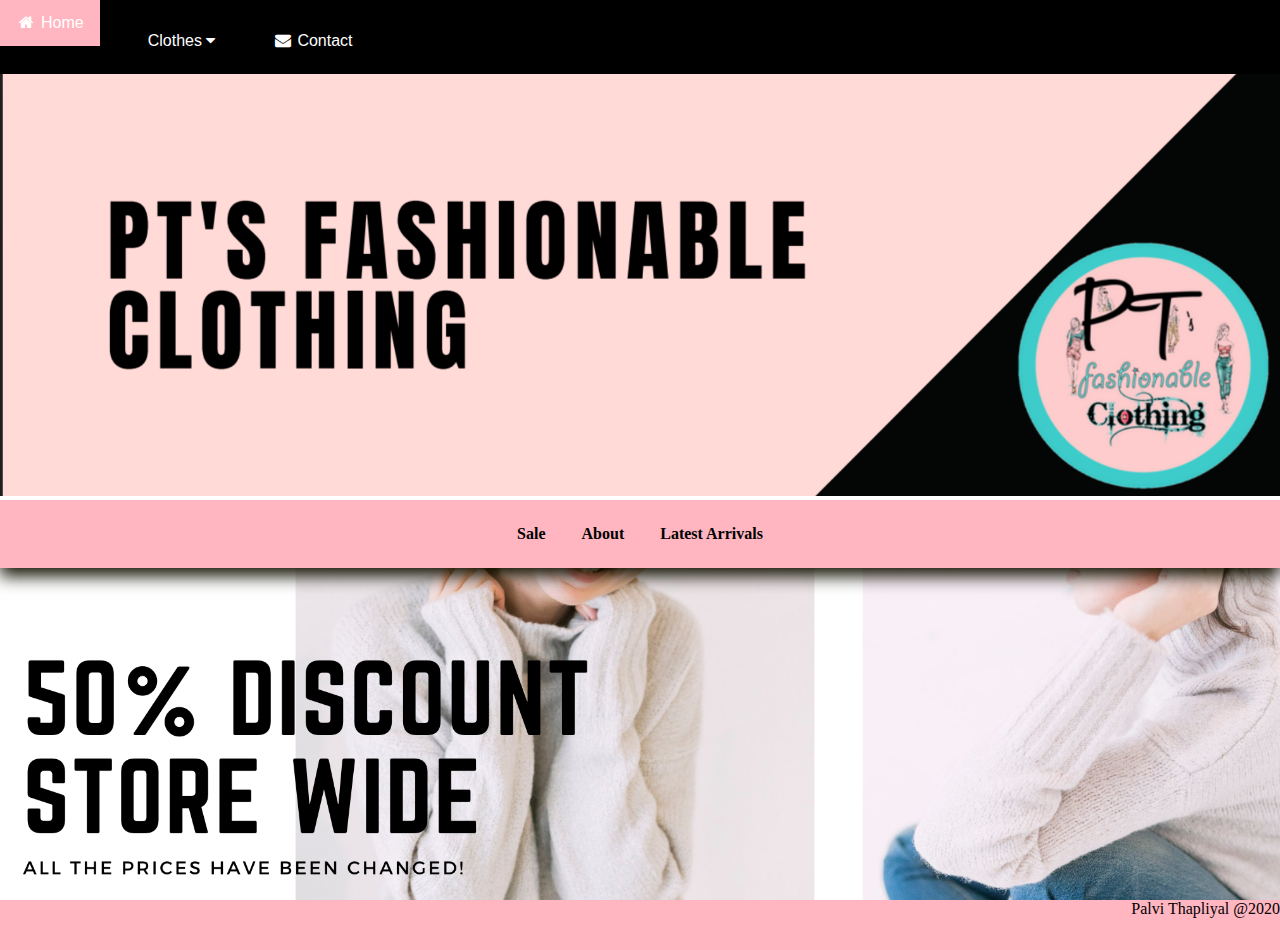
<file: index.html>
<!DOCTYPE html>
<html lang="en">
<head>
<meta charset="utf-8">
<title>Home PT</title>
<link rel="stylesheet" type="text/css" href="style1.css">
   
    <html>

        <body>

            <!-- Load an icon library -->
<link rel="stylesheet" href="https://cdnjs.cloudflare.com/ajax/libs/font-awesome/4.7.0/css/font-awesome.min.css">

<div class="navbar">
    <li> <a class="active" href="Index.html"><i class="fa fa-fw fa-home"></i> Home</a>
</li>
<div class="dropdown">
<button class="dropbtn">Clothes 
<i class="fa fa-caret-down"></i><a href="clothes.html"></a></button>
<i class="fa fa-fw fa-search"></i>
<div class="dropdown-content"><a href="womensclothes.html">Womens Clothing</a> <a href="mensclothing.html">Mens Clothing</a>   
    </div>
    </div>
    <li> <a href="contact.html"><i class="fa fa-fw fa-envelope"></i> Contact</a></li>
   
            </div> 
            <img class="banner-image" src="Images/PT's%20banner.png" style="width:100%;">
            <div class="wrap">
<header>
    <label for="slide-1-trigger">Sale</label> 
    <label for="slide-2-trigger">About</label>
    <label for="slide-3-trigger">Latest Arrivals</label>
</header>
<input id="slide-1-trigger" type="radio" name="slides" checked>
<section class="slide slide-one">
 
    <!-- Functional slide number 2 -->
</section>
<input id="slide-2-trigger" type="radio" name="slides">
<section class="slide slide-two">
<h1>"There is Beauty in Simplicity", that is exactly what we believe in. This is where you find your unique style.There is one for everyone! We are very assured that when you come to PT's fashionable Clothing, everyone is treated with best care as possible. Our customers are our motivation and passion. We have been running our business since 2010 and have improved better by our customers feedback. It would be very helpful, if you guys could fill out the form. This will give us another chance to develop and perform better. Thanks!  </h1>
</section>
<input id="slide-3-trigger" type="radio" name="slides">
    <section class="slide slide-three">
    </section>
<input id="slide-4-trigger" type="radio" name="slides">

</div>
     
        
<div class="Footer"> Palvi Thapliyal @2020 </div>
         
         
    </body></html>
</file>
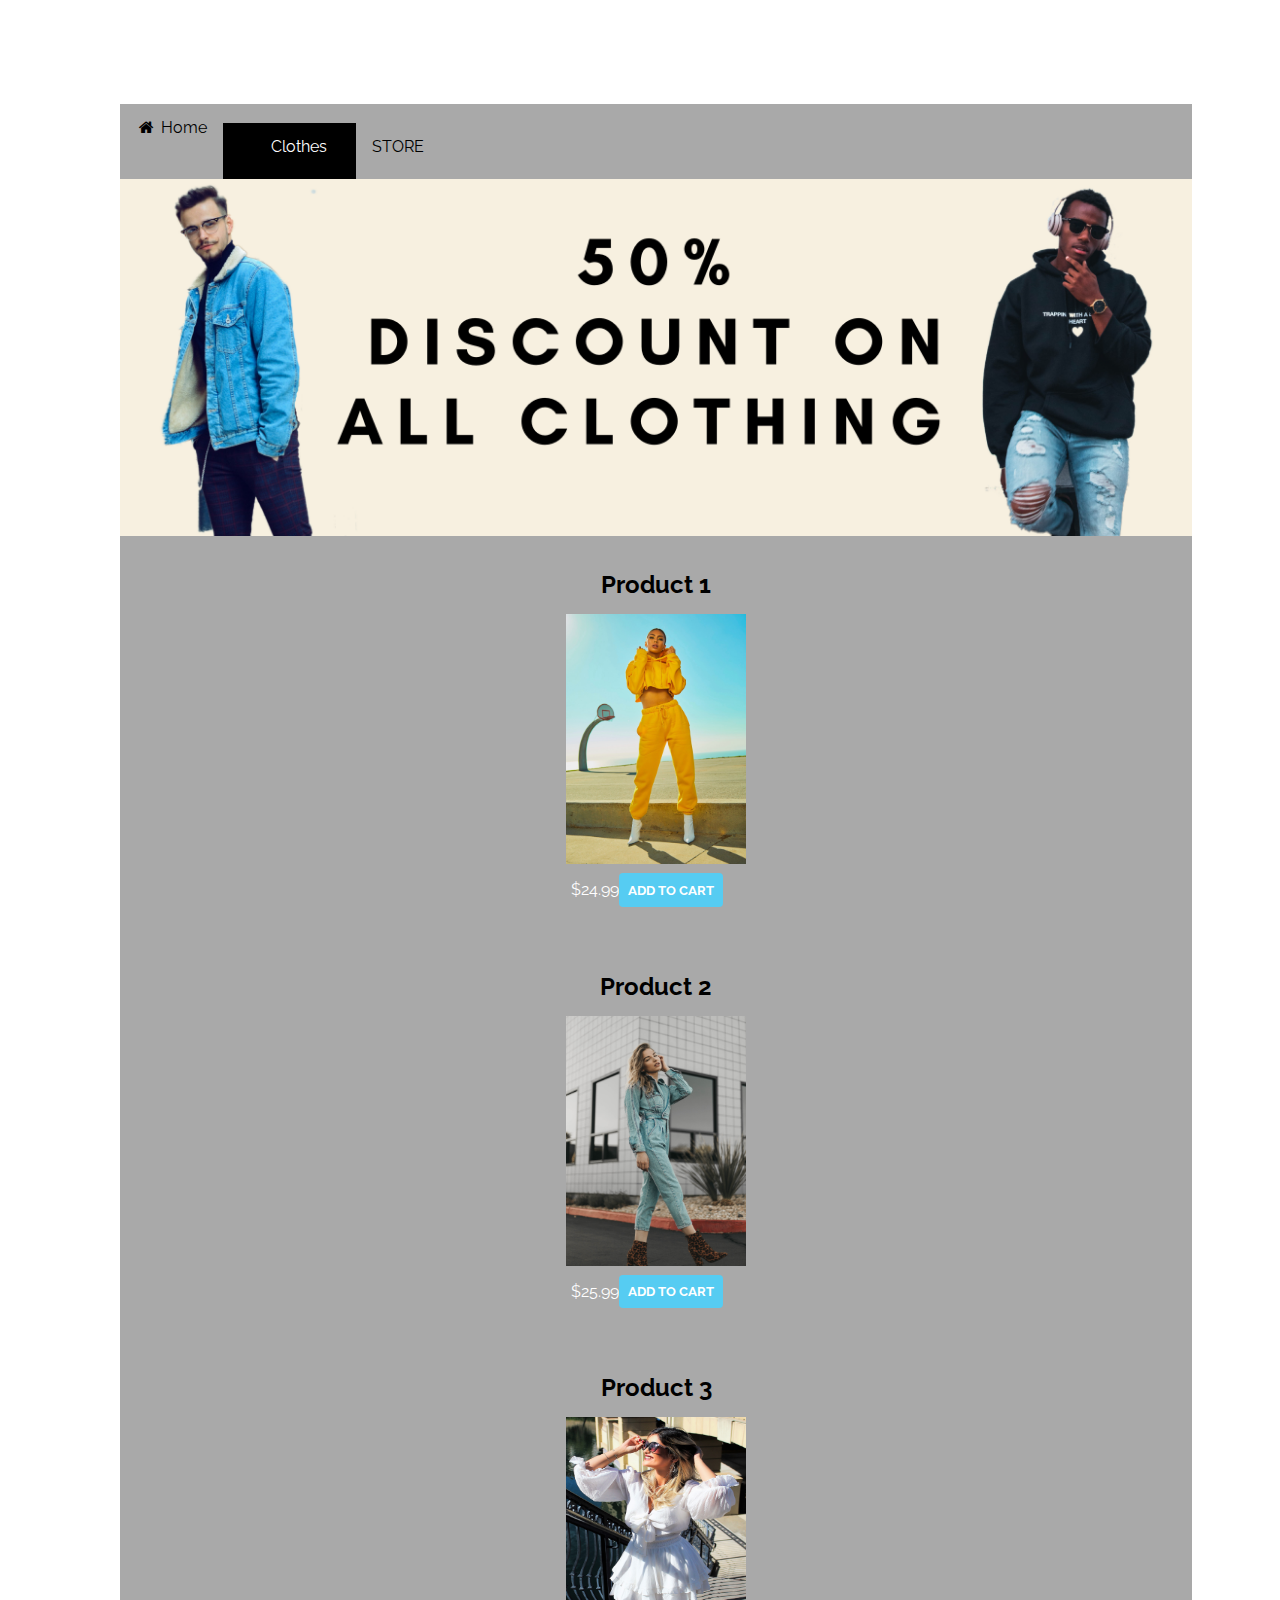
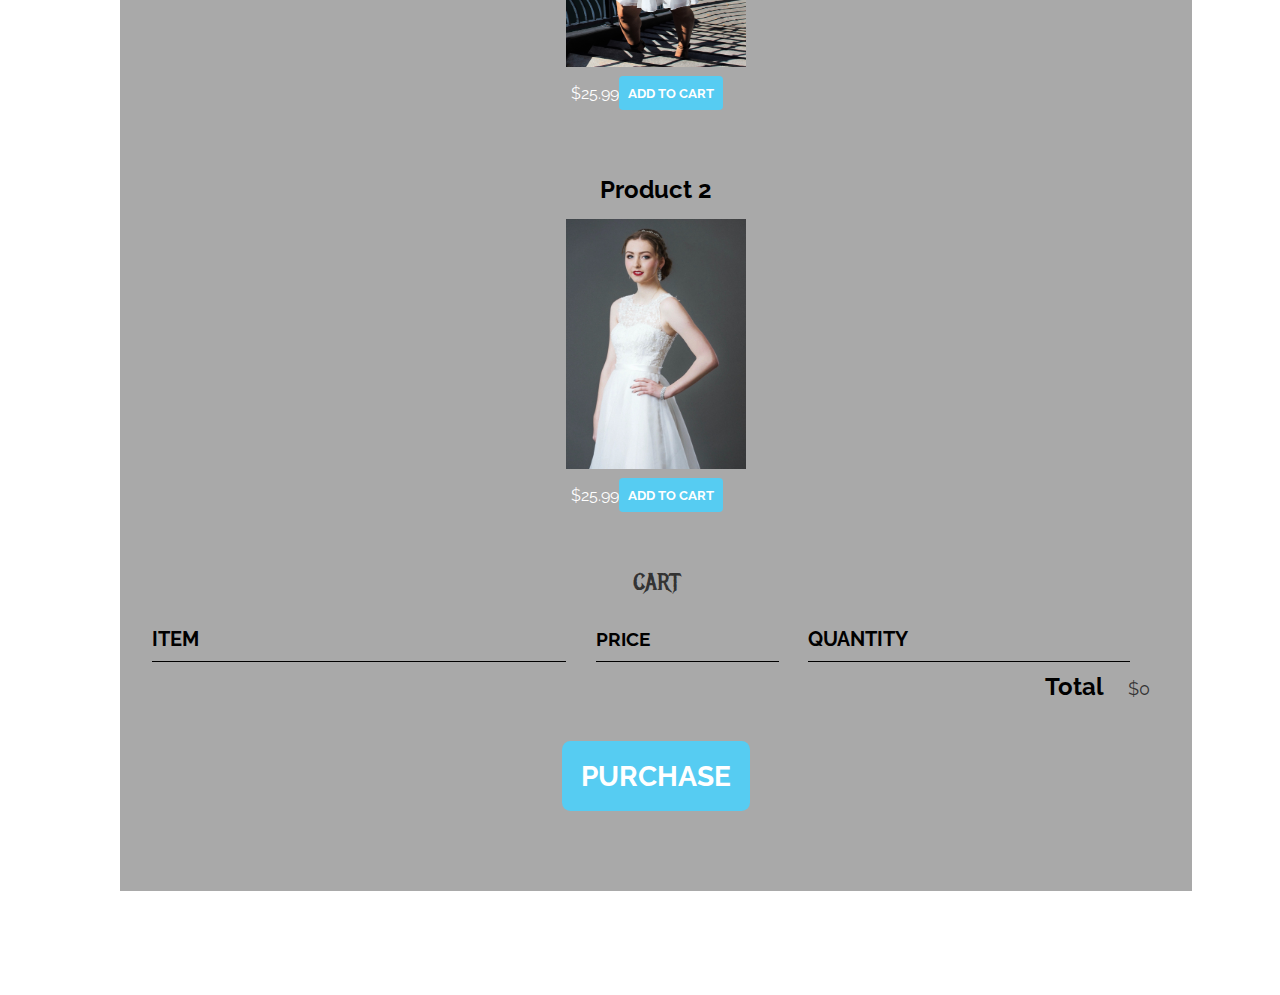
<file: cart.html>
﻿<!DOCTYPE html>
<html>
<html lang="en">
<head>
    <title> PT's fashionable Clothing </title>
    <meta name="description" content="This is the description">
    <link rel="stylesheet" href="test.css">
    
    <script src="store.js"></script>
       
<header class="main-header">
    <nav class="main-nav nav">
    <ul>
             
             <!-- Load an icon library -->
<link rel="stylesheet" href="https://cdnjs.cloudflare.com/ajax/libs/font-awesome/4.7.0/css/font-awesome.min.css">

<div class="navbar">
    <li><a class="active" href="Index.html"><i class="fa fa-fw fa-home"></i> Home</a>
    </li>
     <div class="dropdown">
    <button class="dropbtn">Clothes 
      <i class="fa fa-caret-down"></i>
        <a href="clothes.html"></a>
    </button>
    <div class="dropdown-content">
      <a href="clothes.html">Womens Clothing</a>
      <a href="mensclothing.html">Mens Clothing</a>
    </div>
  </div>

    
    <header class="main-header">
    <nav class="main-nav nav">
    <ul>
      <li><a href="store.html">STORE</a></li>  
        </ul>    
        
        </nav> 
        
        <img class="clothing" src="Images/men%20banner.png" style="width:100%;" style="height:100%;">
        
  </header>
        <section class="container content-section">
        <div class="shop-items">
        <div class="shop-item">
            <span class="shop-item-title">Product 1</span>
            <img class="shop-item-image" src="Images/image2.jpg" height="450px" width="180px">
            <div class="shop-item-details">
                <span class="shop-item-price">$24.99</span>
                <button class="btn btn-primary shop-item-button">
               ADD TO CART</button>
            
            </div>
            
            
            </div>  
            
    
            </div>
    
        <section class="container content-section">
        <div class="shop-items">
        <div class="shop-item">
            <span class="shop-item-title">Product 2</span>
            <img class="shop-item-image" src="Images/image10.jpg" height="450px" width="180px">
            <div class="shop-item-details">
                <span class="shop-item-price">$25.99</span>
                <button class="btn btn-primary shop-item-button">
               ADD TO CART</button>
            
            </div>
            
            
            </div>  
            
    
            </div>
            
        
        <section class="container content-section">
        <div class="shop-items">
        <div class="shop-item">
            <span class="shop-item-title">Product 3</span>
            <img class="shop-item-image" src="Images/image11.jpg" height="450px" width="180px">
            <div class="shop-item-details">
                <span class="shop-item-price">$25.99</span>
                <button class="btn btn-primary shop-item-button">
               ADD TO CART</button>
    
            
            </div>
            
            
            </div>  
            
    
            </div>
            
        
        <section class="container content-section">
        <div class="shop-items">
        <div class="shop-item">
            <span class="shop-item-title">Product 2</span>
            <img class="shop-item-image" src="Images/image12.jpg" height="450px" width="180px">
            <div class="shop-item-details">
                <span class="shop-item-price">$25.99</span>
                <button class="btn btn-primary shop-item-button">
               ADD TO CART</button>
            
            </div>
            
            
            </div>  
            
    
            </div>


       </section>


       <section class="container content-section">


           <h2 class="section-header">CART</h2>


           <div class="cart-row">


               <span class="cart-item cart-header cart-column">ITEM</span>


               <span class="cart-price cart-header cart-column">PRICE</span>


               <span class="cart-quantity cart-header cart-column">QUANTITY</span>


           </div>


           <div class="cart-items">


           </div>


           <div class="cart-total">


               <strong class="cart-total-title">Total</strong>


               <span class="cart-total-price">$0</span>


           </div>


           <button class="btn btn-primary btn-purchase" type="button">PURCHASE</button>


       </section>


      

            </html>
            </body>
</file>
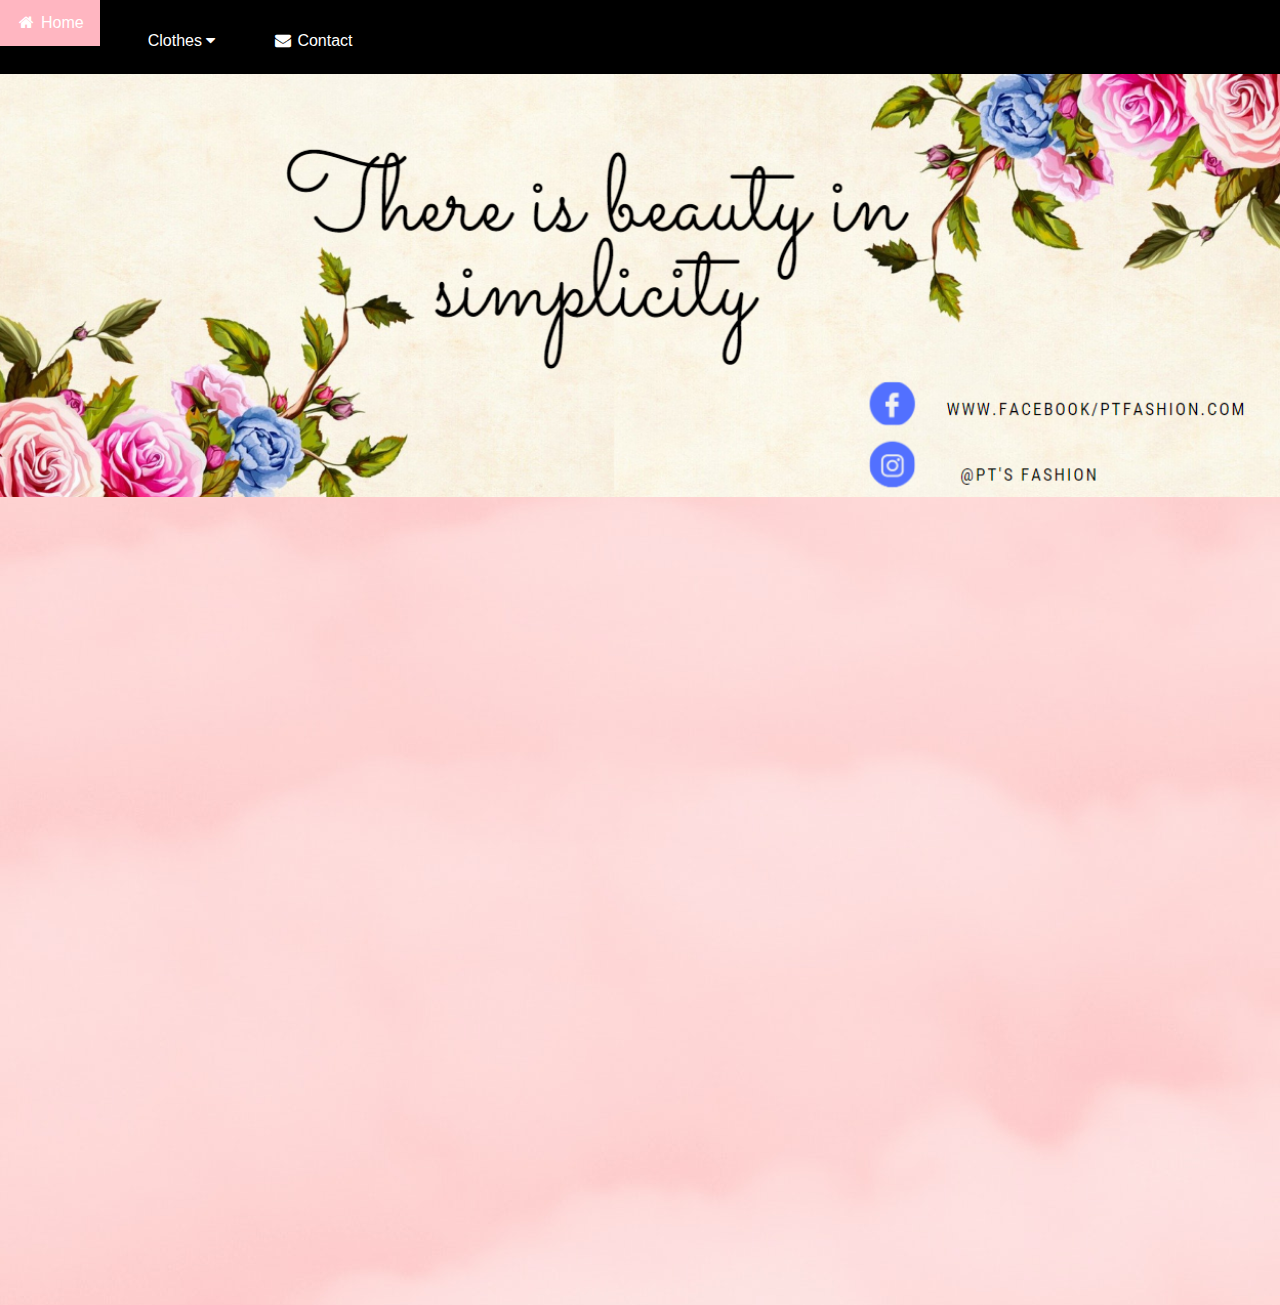
<file: contact.html>
<!DOCTYPE html>
 <html lang="en">
<head>
    
    <style> 
        body {background-image: url(Images/pink-clouds-1831234.jpg)}
    </style>
    
    <meta charset="utf-8">
    <title>Home PT</title>
    <link rel="stylesheet" type="text/css" href="style1.css">
     </head>
     <body>
    <html>
        
<link rel="stylesheet" href="https://cdnjs.cloudflare.com/ajax/libs/font-awesome/4.7.0/css/font-awesome.min.css">

<div class="navbar">
    <li><a class="active" href="Index.html"><i class="fa fa-fw fa-home"></i> Home</a>
    </li>
     <div class="dropdown">
    <button class="dropbtn">Clothes 
      <i class="fa fa-caret-down"></i>
        <a href="clothes.html"></a>
    </button>
          <i class="fa fa-fw fa-search"></i>
    <div class="dropdown-content">
        
      <a href="womensclothes.html">Womens Clothing</a>
      <a href="mensclothing.html">Mens Clothing</a>
     
    </div>
  </div>
   
    <li><a href="contact.html"><i class="fa fa-fw fa-envelope"></i> Contact</a></li>
  
</div> 
            <img class="banner-image" src="Images/clothing%20banner.PNG" style="width:100%;">
             
 <div class="form">
   
                <iframe src="https://docs.google.com/forms/d/e/1FAIpQLSeq0YMcUeFuttiQOIMXy6xzlYuBpLO2_Kio1FGGK2ncZt9DUg/viewform?embedded=true" width="100%" height="800px" frameborder="0" marginheight="0" marginwidth="0">Loading…</iframe> 
             </div>  
    
                
         </html></body>
</file>
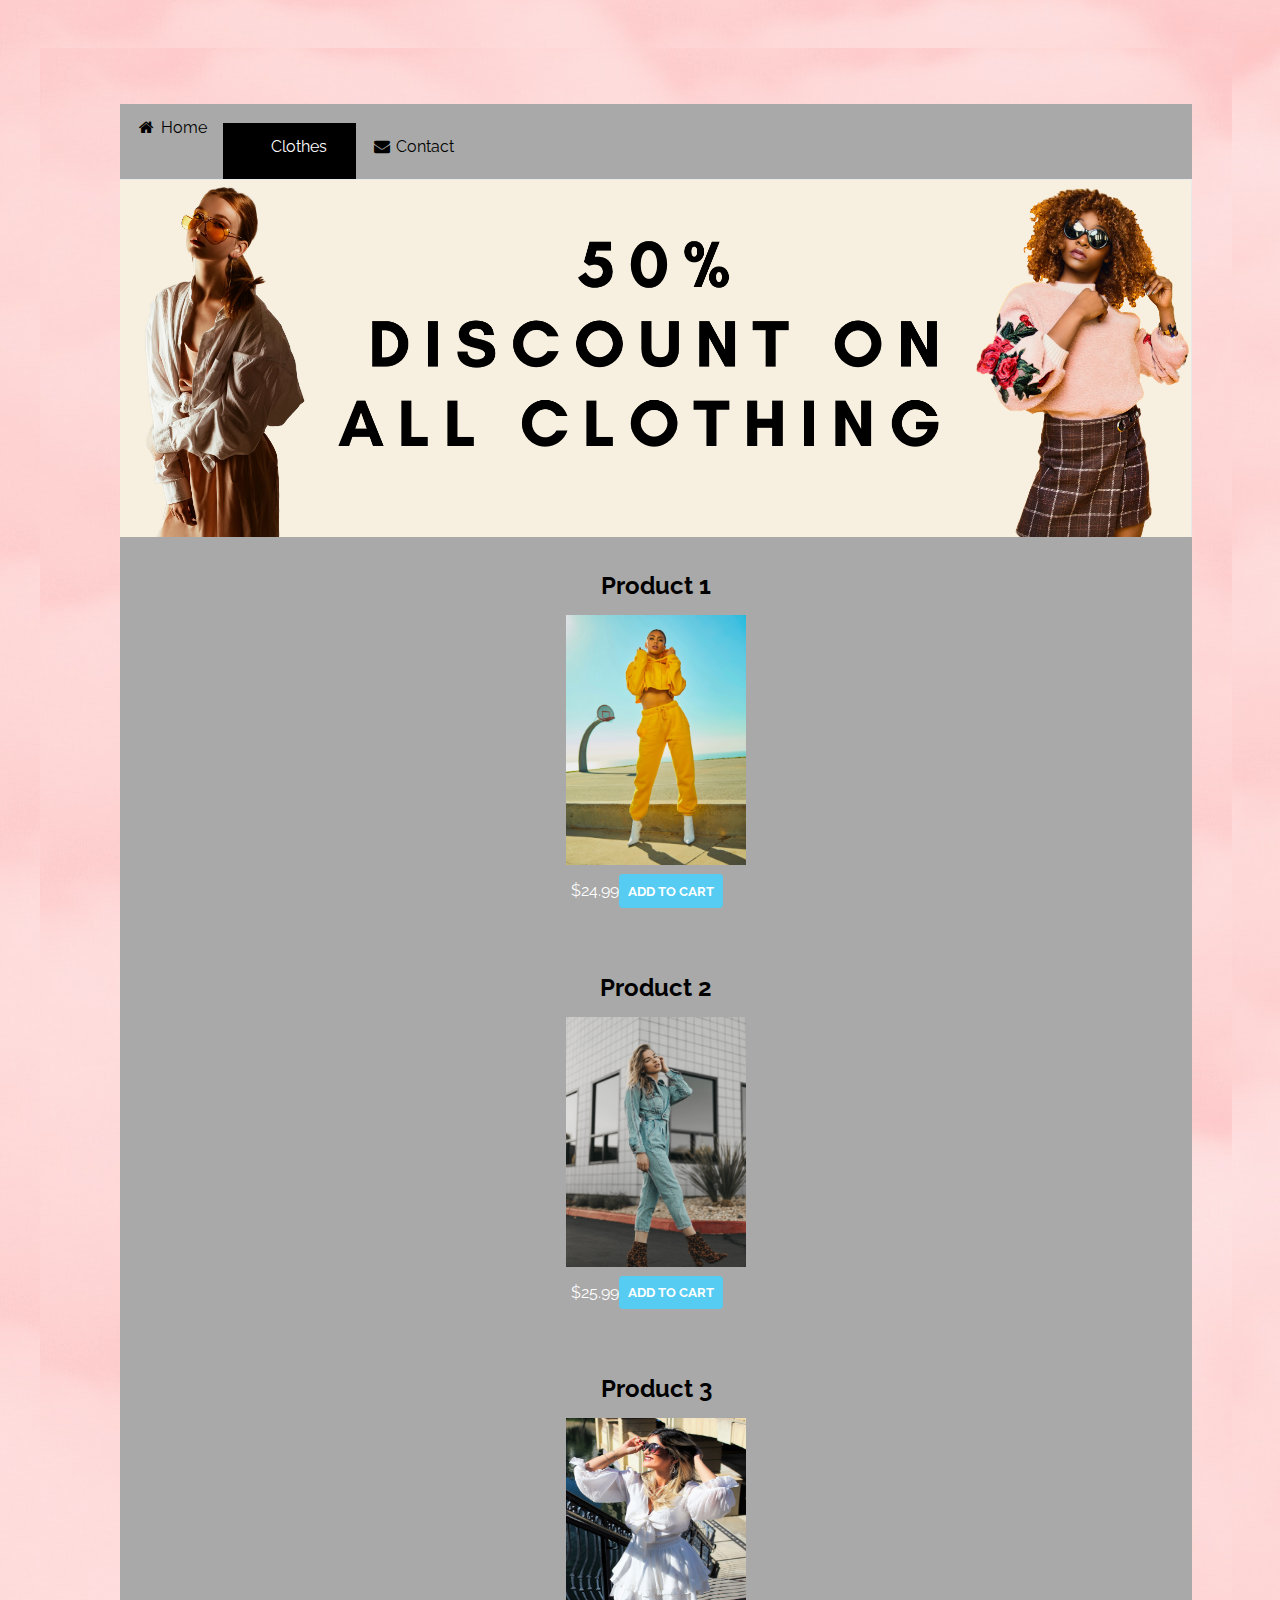
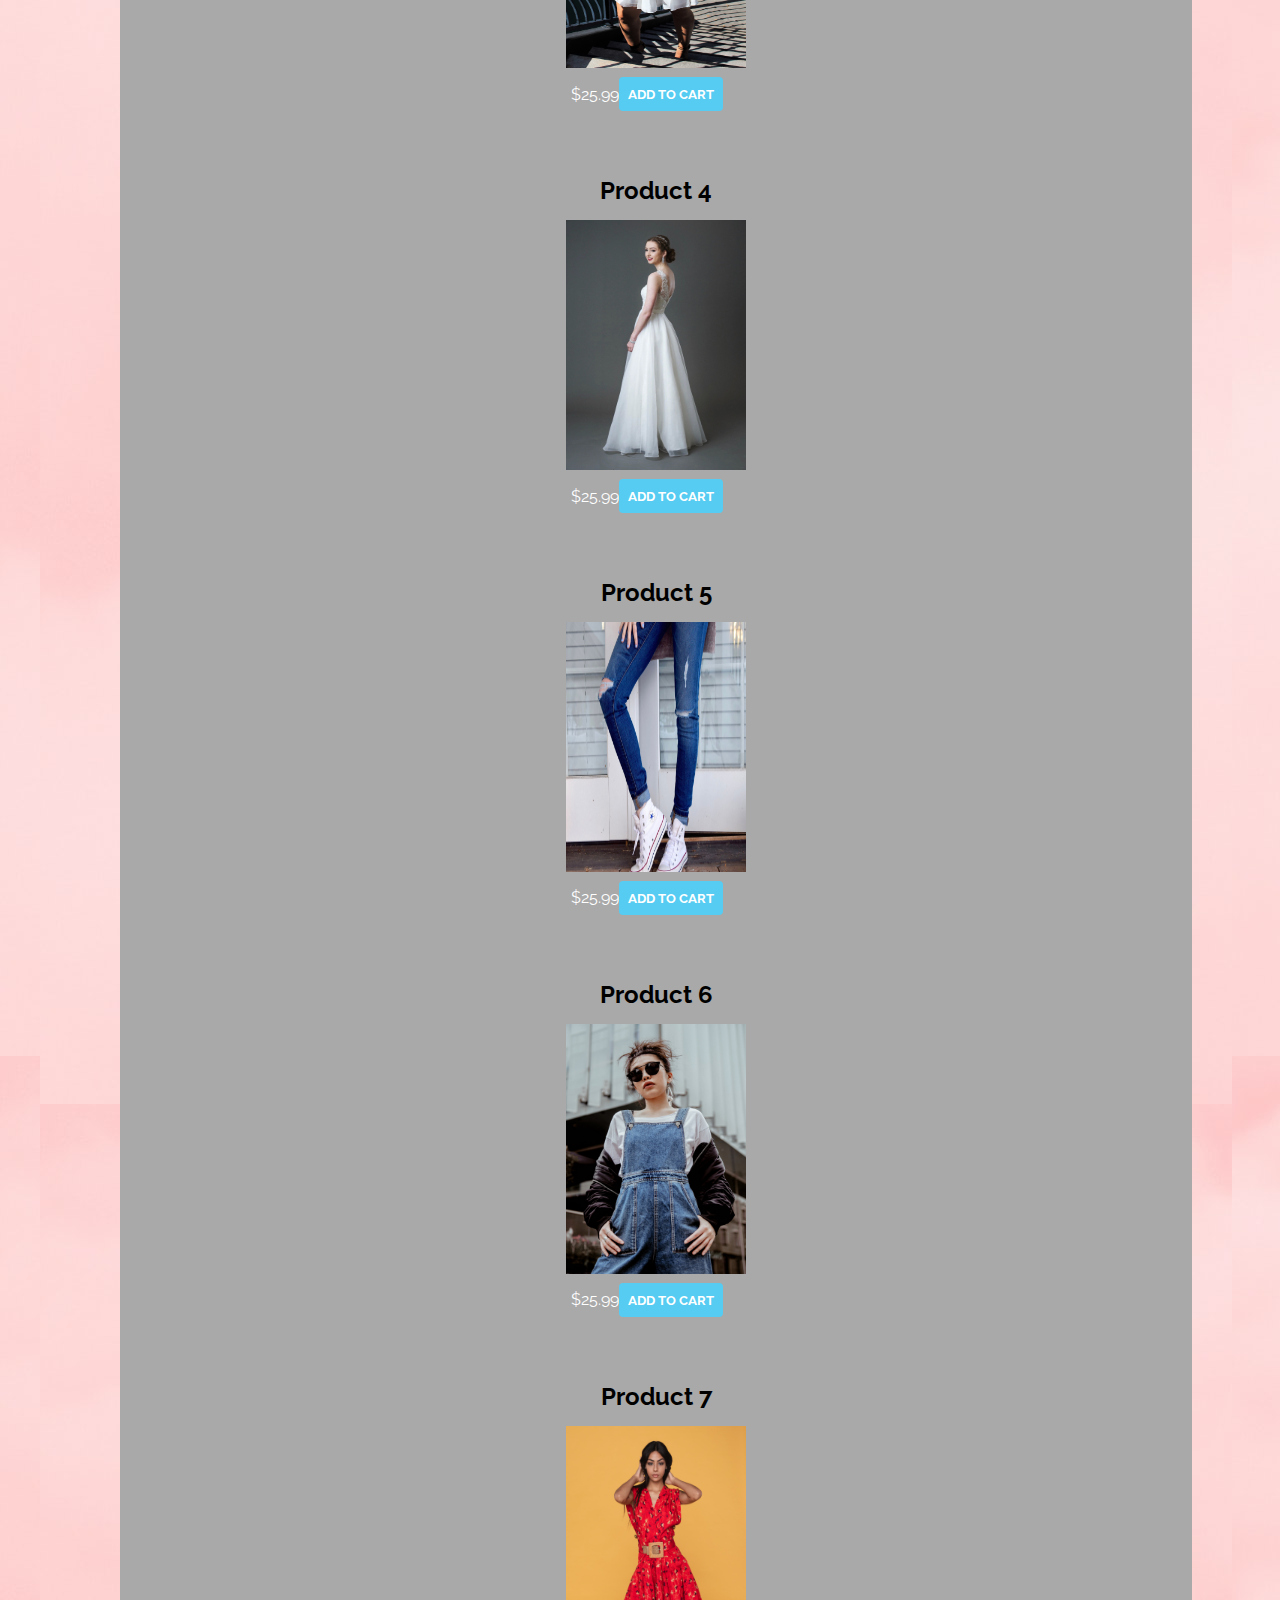
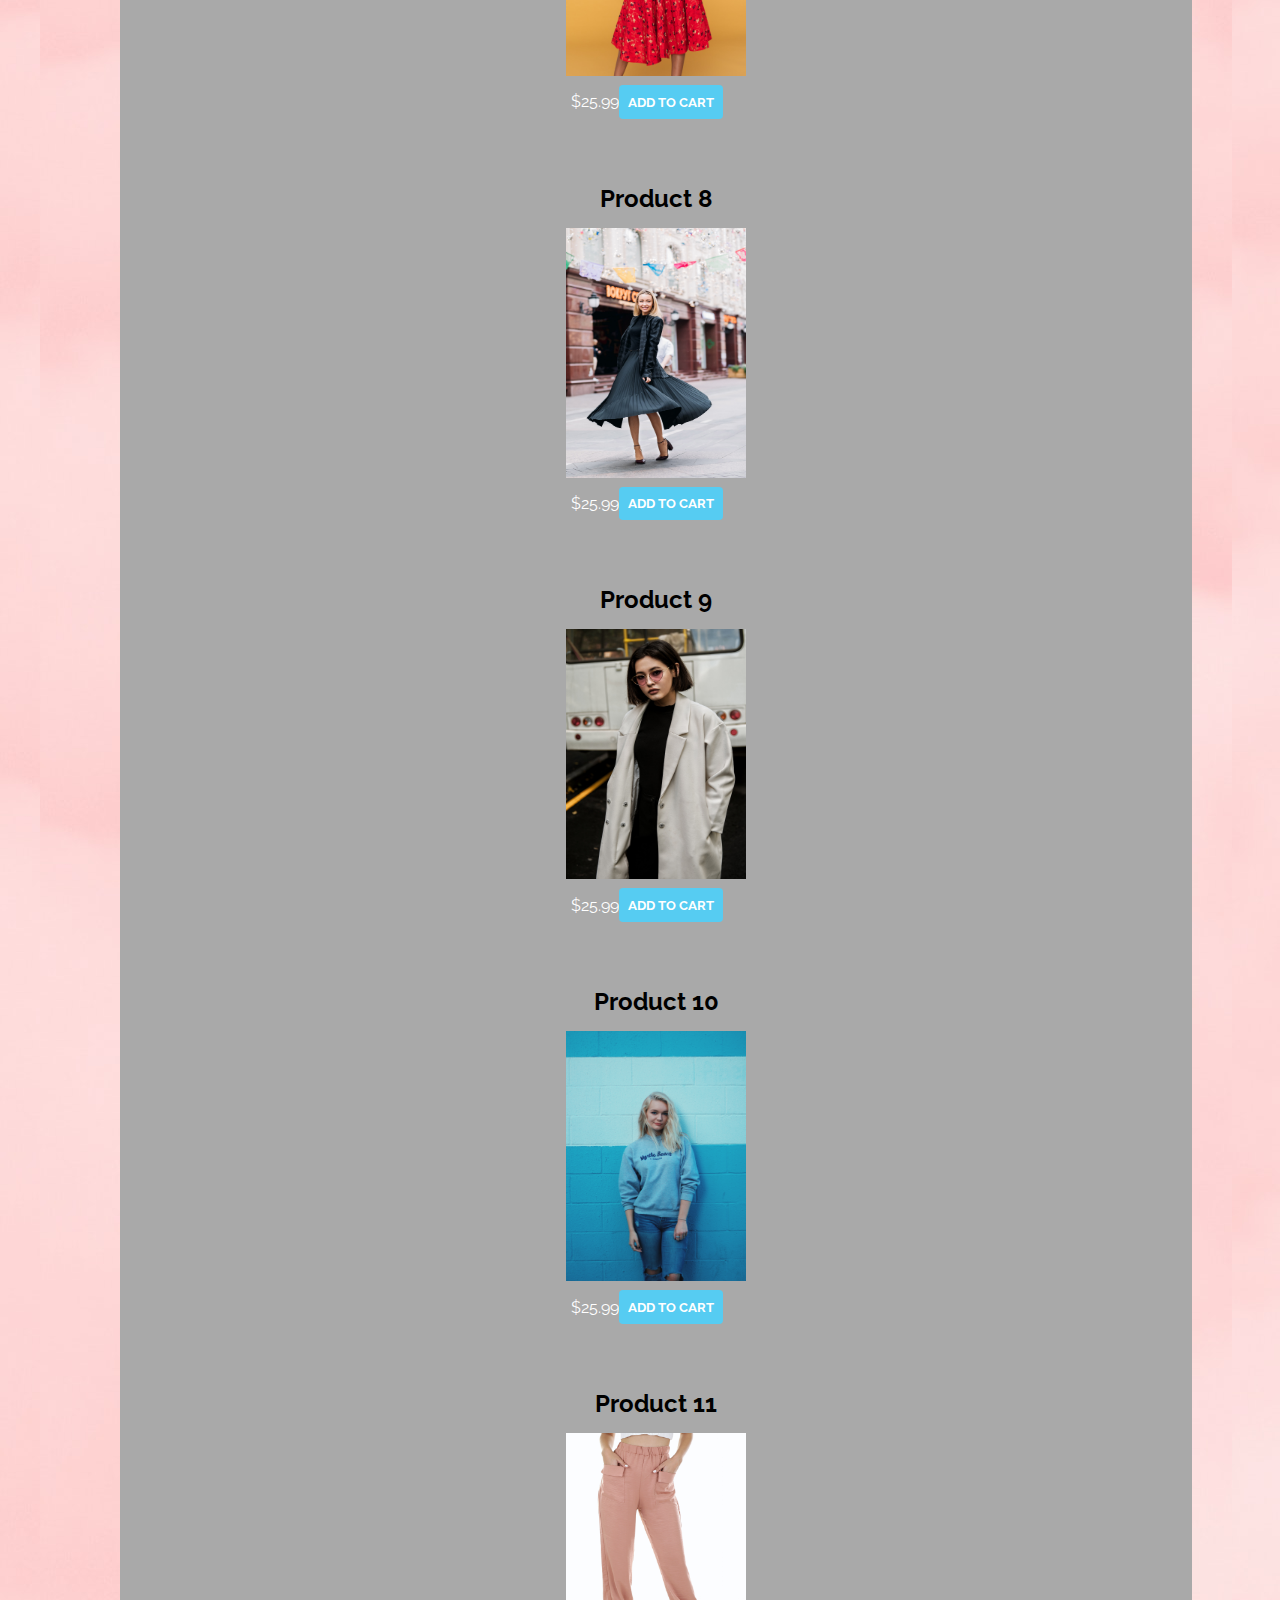
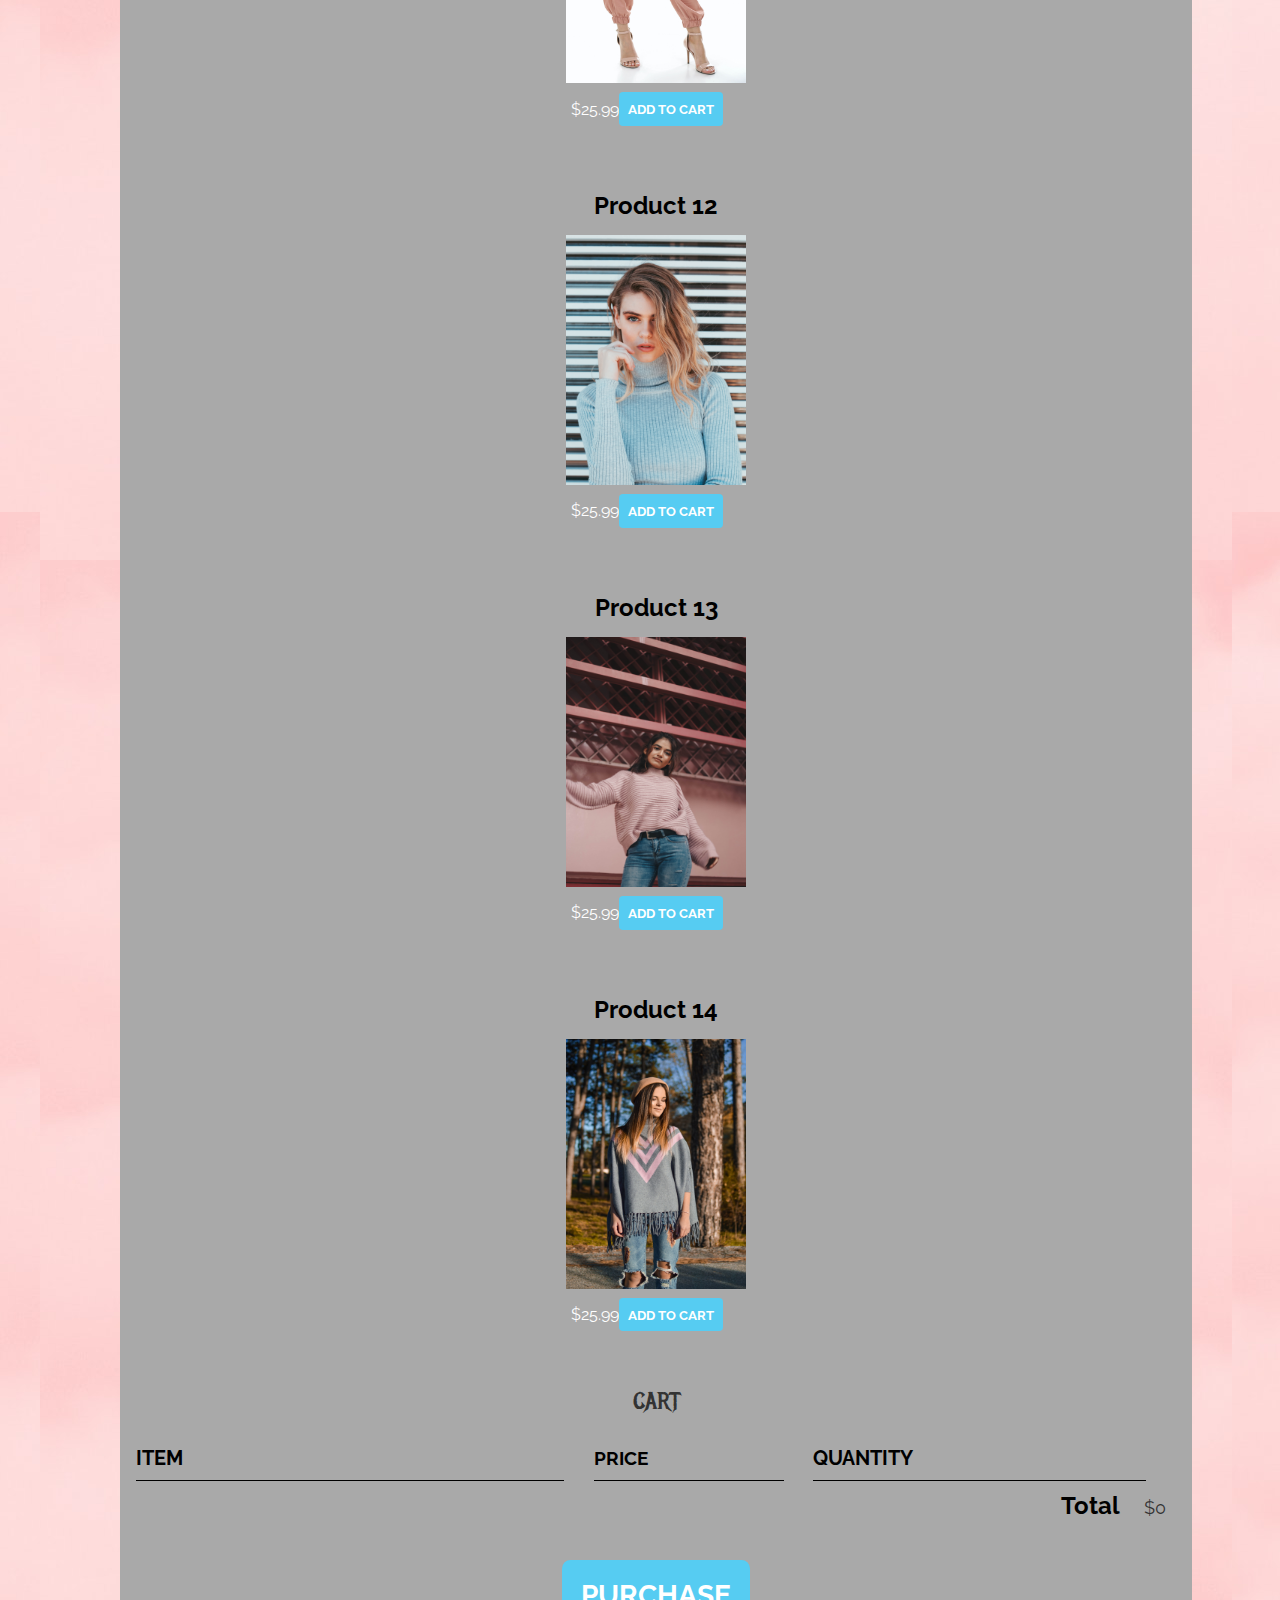
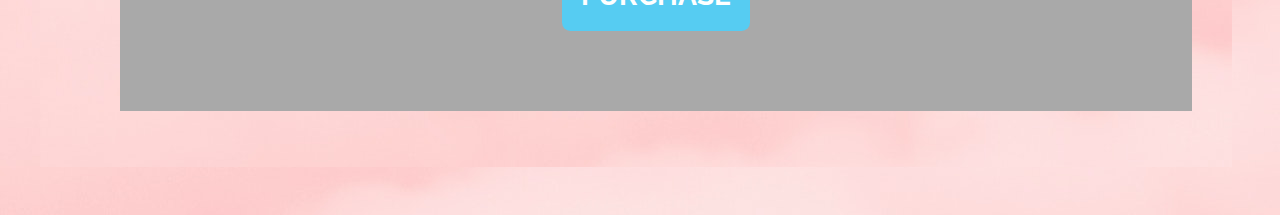
<file: womensclothes.html>
<!DOCTYPE html>
<html>
<html lang="en">
<head>
    <style> 
        body, html {background-image: url(Images/pink-clouds-1831234.jpg)}
    </style>
    <title> PT's fashionable Clothing </title>
    <meta name="description" content="This is the description">
    <link rel="stylesheet" href="test.css">
    
    <script src="store.js"></script>
       
<header class="main-header">
    <nav class="main-nav nav">
    <ul>
             
             <!-- Load an icon library -->
        

<link rel="stylesheet" href="https://cdnjs.cloudflare.com/ajax/libs/font-awesome/4.7.0/css/font-awesome.min.css">

<div class="navbar">
    <li><a class="active" href="Index.html"><i class="fa fa-fw fa-home"></i> Home</a>
    </li>
     <div class="dropdown">
    <button class="dropbtn">Clothes 
      <i class="fa fa-caret-down"></i>
        <a href="clothes.html"></a>
    </button>
    <div class="dropdown-content">
      <a href="womensclothes.html">Womens Clothing</a>
      <a href="mensclothing.html">Mens Clothing</a>
    </div>
  </div>

    
    
    <header class="main-header">
    <nav class="main-nav nav">
    <ul>
    
         <li> <a href="contact.html"><i class="fa fa-fw fa-envelope"></i> Contact</a></li>
        
        </ul>
   </nav> 
        
      <img class="clothing" src="Images/Screen%20Shot%202020-06-08%20at%207.08.05%20PM.png" style="width:100%;" style="height:100%;">
        
    
        
  </header>
        <section class="container content-section">
        <div class="shop-items">
        <div class="shop-item">
            <span class="shop-item-title">Product 1</span>
            <img class="shop-item-image" src="Images/image2.jpg" height="450px" width="180px">
            <div class="shop-item-details">
                <span class="shop-item-price">$24.99</span>
                <button class="btn btn-primary shop-item-button">
               ADD TO CART</button>
            
            </div>
            
            
            </div>  
            
    
            </div>
            </section>
    
        <section class="container content-section">
        <div class="shop-items">
        <div class="shop-item">
            <span class="shop-item-title">Product 2</span>
            <img class="shop-item-image" src="Images/image10.jpg" height="450px" width="180px">
            <div class="shop-item-details">
                <span class="shop-item-price">$25.99</span>
                <button class="btn btn-primary shop-item-button">
               ADD TO CART</button>
            
            </div>
            
            
            </div>  
            
    
            </div>
            </section>
            
        
        <section class="container content-section">
        <div class="shop-items">
        <div class="shop-item">
            <span class="shop-item-title">Product 3</span>
            <img class="shop-item-image" src="Images/image11.jpg" height="450px" width="180px">
            <div class="shop-item-details">
                <span class="shop-item-price">$25.99</span>
                <button class="btn btn-primary shop-item-button">
               ADD TO CART</button>
    
            
            </div>
            
            
            </div>  
            
    
            </div>
            </section>
            
        
        <section class="container content-section">
        <div class="shop-items">
        <div class="shop-item">
            <span class="shop-item-title">Product 4</span>
            <img class="shop-item-image" src="Images/image13.jpg" height="450px" width="180px">
            <div class="shop-item-details">
                <span class="shop-item-price">$25.99</span>
                <button class="btn btn-primary shop-item-button">
               ADD TO CART</button>
            
            </div>
            
            
            </div>  
            
    
            </div>
            </section>


       
           
                   
        <section class="container content-section">
        <div class="shop-items">
        <div class="shop-item">
            <span class="shop-item-title">Product 5</span>
            <img class="shop-item-image" src="Images/image8.jpg" height="450px" width="180px">
            <div class="shop-item-details">
                <span class="shop-item-price">$25.99</span>
                <button class="btn btn-primary shop-item-button">
               ADD TO CART</button>
            
            </div>
            
            
            </div>  
            
    
            </div>
            </section>



       <section class="container content-section">
           
                   
        <section class="container content-section">
        <div class="shop-items">
        <div class="shop-item">
            <span class="shop-item-title">Product 6</span>
            <img class="shop-item-image" src="Images/image9.jpg" height="450px" width="180px">
            <div class="shop-item-details">
                <span class="shop-item-price">$25.99</span>
                <button class="btn btn-primary shop-item-button">
               ADD TO CART</button>
            
            </div>
            
            
            </div>  
            
    
            </div>
            </section>

           
       <section class="container content-section">
           
                   
        <section class="container content-section">
        <div class="shop-items">
        <div class="shop-item">
            <span class="shop-item-title">Product 7</span>
            <img class="shop-item-image" src="Images/image15.jpg" height="450px" width="180px">
            <div class="shop-item-details">
                <span class="shop-item-price">$25.99</span>
                <button class="btn btn-primary shop-item-button">
               ADD TO CART</button>
            
            </div>
            
            
            </div>  
            
    
            </div>
            </section>

        
           
                   
        <section class="container content-section">
        <div class="shop-items">
        <div class="shop-item">
            <span class="shop-item-title">Product 8</span>
            <img class="shop-item-image" src="Images/image16.jpg" height="450px" width="180px">
            <div class="shop-item-details">
                <span class="shop-item-price">$25.99</span>
                <button class="btn btn-primary shop-item-button">
               ADD TO CART</button>
            
            </div>
            
            
            </div>  
            
    
            </div>
            </section>

           
                   
        <section class="container content-section">
        <div class="shop-items">
        <div class="shop-item">
            <span class="shop-item-title">Product 9</span>
            <img class="shop-item-image" src="Images/image5.jpg" height="450px" width="180px">
            <div class="shop-item-details">
                <span class="shop-item-price">$25.99</span>
                <button class="btn btn-primary shop-item-button">
               ADD TO CART</button>
            
            </div>
            
            
            </div>  
            
    
            </div>
            </section>
           
                   
        <section class="container content-section">
        <div class="shop-items">
        <div class="shop-item">
            <span class="shop-item-title">Product 10</span>
            <img class="shop-item-image" src="Images/image17.jpg" height="450px" width="180px">
            <div class="shop-item-details">
                <span class="shop-item-price">$25.99</span>
                <button class="btn btn-primary shop-item-button">
               ADD TO CART</button>
            
            </div>
            
            
            </div>  
            
    
            </div>
            </section>
            
 
        <section class="container content-section">
        <div class="shop-items">
        <div class="shop-item">
            <span class="shop-item-title">Product 11</span>
            <img class="shop-item-image" src="Images/image18.jpg" height="450px" width="180px">
            <div class="shop-item-details">
                <span class="shop-item-price">$25.99</span>
                <button class="btn btn-primary shop-item-button">
               ADD TO CART</button>
            
            </div>
            
            
            </div>  
            
    
            </div>
            </section>
            
            
        <section class="container content-section">
        <div class="shop-items">
        <div class="shop-item">
            <span class="shop-item-title">Product 12</span>
            <img class="shop-item-image" src="Images/image19.jpg" height="450px" width="180px">
            <div class="shop-item-details">
                <span class="shop-item-price">$25.99</span>
                <button class="btn btn-primary shop-item-button">
               ADD TO CART</button>
            
            </div>
            
            
            </div>  
            
    
            </div>
            </section>
            
    
        <section class="container content-section">
        <div class="shop-items">
        <div class="shop-item">
            <span class="shop-item-title">Product 13</span>
            <img class="shop-item-image" src="Images/image20.jpg" height="450px" width="180px">
            <div class="shop-item-details">
                <span class="shop-item-price">$25.99</span>
                <button class="btn btn-primary shop-item-button">
               ADD TO CART</button>
            
            </div>
            
            
            </div>  
            
    
            </div>
            
            </section>
      
        <section class="container content-section">
        <div class="shop-items">
        <div class="shop-item">
            <span class="shop-item-title">Product 14</span>
            <img class="shop-item-image" src="Images/image21.jpg" height="450px" width="180px">
            <div class="shop-item-details">
                <span class="shop-item-price">$25.99</span>
                <button class="btn btn-primary shop-item-button">
               ADD TO CART</button>
            
            </div>
            
            
            </div>  
            
    
            </div>
            
    </section>
           
           <h2 class="section-header">CART</h2>


           <div class="cart-row">


               <span class="cart-item cart-header cart-column">ITEM</span>


               <span class="cart-price cart-header cart-column">PRICE</span>


               <span class="cart-quantity cart-header cart-column">QUANTITY</span>


           </div>


           <div class="cart-items">


           </div>


           <div class="cart-total">


               <strong class="cart-total-title">Total</strong>


               <span class="cart-total-price">$0</span>


           </div>


           <button class="btn btn-primary btn-purchase" type="button">PURCHASE</button>


               </section>
</file>
<file: style1.css>
html, body{
  height: 100%; }
  width: 100%;
  

}

.body {
    margin: 0px;
    padding: 0px;
}

.form {
    position: center;
    align-items: center;

}



.wrap {
  height: 400px;
  width: 100%;
  position: relative;
  overflow: hidden;
  background: #120103;
  color: #fff;
  text-align: center;
}

header {
  background: lightpink;
  box-shadow: 0 0.5em 1em #110;
  position: absolute;
  top: 0;
  left: 0;
  z-index: 900;
  width: 100%;
}

header label {
  color: #000000;
  cursor: pointer;
  display: inline-block;
  line-height: 4.25em;
  font-size: 1em;
  font-weight: bold;
  padding: 0 1em;
}

header label:hover {
  background: #ffffff;
}

.slide {
  height: 400px;
  width: 100%;
  position: absolute;
  top: 0;
  left: 100%;
  z-index: 10;
  padding: 8em 1em 0;
  background-color: #120103;
  background-position: 50% 50%;
  background-size: cover;
  transition: left 0s 0.75s;
}


@media screen: max-width: 450px;
.slide-one {
  
  background-image: url(Images/dicount%20banner.png);
  height: 450px;
  width: 1400px; 
    
  
}

@media screen: max-width: 500px;
.slide-two {
    width: 1300px;
    height: 450px;
    @media screen: max-width: 500px;


}

@media screen: max-width: 450px;
.slide-three {
 
  background-image:
    url(Images/latest%20arrivals%20poster.png);
  height: 450px;
  width: 1250px;
  @media screen: max-width: 450px;

}



[id^="slide"]:checked + .slide {
  left: 0;
  z-index: 100;
  transition: left 0.65s ease-out;
}

.slide h1 {
  opacity: 0;
  transform: translateY(100%);
  transition: transform 0.5s 0.5s, opacity 0.5s;
  
}

[id^="slide"]:checked + .slide h1 {
  opacity: 1;
  transform: translateY(0);
  transition: all 0.5s 0.5s;
  text-align: center;
}

.Footer {
  height: 50px; 
  width: 100%;
  position: relative;
  background-color: lightpink;
  text-align: right;

}

}
        



/* Style the navigation bar */
.navbar {
  width: 100%;
  background-color: #000;
  overflow: auto;
}

/* Navbar links */
.navbar a {
  float: left;
  text-align: left;
  padding: 12px;
  color: white;
  text-decoration: none;
  font-size: 17px;
}

/* Navbar links on mouse-over */
.navbar a:hover {
  background-color: #000;
}

/* Current/active navbar link */
.active {
  background-color: green;
}

/* Add responsiveness - will automatically display the navbar vertically instead of horizontally on screens less than 500 pixels */
@media screen and (max-width: 500px) {
.navbar a {
    float: none;
    display: block;
  }
}


.card {
  box-shadow: 0 4px 8px 0 rgba(0, 0, 0, 0.2);
  max-width: 300px;
  margin: auto;
  text-align: center;
  font-family: arial;
  height: 150px;
  float: left;
  
  
}

.price {
  color: grey;
  font-size: 22px;
}

.card button {
  border: none;
  outline: 0;                   
  padding: 12px;
  color: white;
  background-color: #000;
  text-align: center;
  cursor: pointer;
  width: auto;
  font-size: 18px;
  

}

.card button:hover {
  opacity: 0.7;
}


.cart {
    padding-top: 40px;
    font-family: 'Russo One', sans-serif;
}

.cart-header {
    font-weight: bold;
    font-size: 1.25em;
    color: white;
}

.cart-column {
    display: flex;
    align-items: center;
    border-bottom: 1px solid black;
    margin-right: 1.5em;
    padding-bottom: 10px;
    margin-top: 10px;
}

.cart-row {
    display: flex;
}

.cart-item {
    width: 45%;
    margin-left: 20px;
}


.cart-items {
    margin: 10px 0px 0px 20px;
    font-size: 120%;
}

.cart-price {
    width: 20%;
    font-size: 1.2em;
    color: white;
}

.cart-quantity {
    width: 35%;
}

.cart-item-title {
    color: #333;
    margin-left: .5em;
    font-size: 1.2em;
}

.cart-item-image {
    width: 75px;
    height: auto;
    border-radius: 10px;
}

.cart-row:last-child {
    border-bottom: 1px solid black;
    
}

.cart-row:last-child .cart-column {
    border: none;
}

.cart-total {
    text-align: end;
    margin-top: 10px;
    margin-right: 20px;
}

.cart-total-title {
    font-weight: bold;
    font-size: 1.5em;
    color: white;
    margin-right: 20px;
}

.cart-total-price {
    color: white;
    font-size: 1.1em;
}




/* Navbar container */
.navbar {
  overflow: hidden;
  background-color: #000;
  font-family: Arial;
}

/* Links inside the navbar */
.navbar a {
  float: left;
  font-size: 16px;
  color: white;
  text-align: center;
  padding: 14px 16px;
  text-decoration: none;
}

/* The dropdown container */
.dropdown {
  float: left;
  overflow: hidden;
}

/* Dropdown button */
.dropdown .dropbtn {
  font-size: 16px;
  border: none;
  outline: none;
  color: white;
  padding: 14px 16px;
  background-color: inherit;
  font-family: inherit; /* Important for vertical align on mobile phones */
  margin: 0; /* Important for vertical align on mobile phones */
}

/* Add a lightpink background color to navbar links on hover */
.navbar a:hover, .dropdown:hover .dropbtn {
  background-color: lightpink;
}

/* Dropdown content (hidden by default) */
.dropdown-content {
  display: none;
  position: absolute;
  background-color: #f9f9f9;
  min-width: 160px;
  box-shadow: 0px 8px 16px 0px rgba(0,0,0,0.2);
  z-index: 1;
}

/* Links inside the dropdown */
.dropdown-content a {
  float: none;
  color: black;
  padding: 12px 16px;
  text-decoration: none;
  display: block;
  text-align: left;
}

/* Add a grey background color to dropdown links on hover */
.dropdown-content a:hover {
  background-color: #ddd;
}

/* Show the dropdown menu on hover */
.dropdown:hover .dropdown-content {
  display: block;
}


    html, body {
      margin: 0;
      padding: 0;
    }

    * {
      box-sizing: border-box;
    }

    .slider {
        width: 50%;
        margin: 100px auto;
    }

    .slick-slide {
      margin: 0px 20px;
    }

    .slick-slide img {
      width: 100%;
    }

    .slick-prev:before,
    .slick-next:before {
      color: black;
    }


    .slick-slide {
      transition: all ease-in-out .3s;
      opacity: .2;
    }

    .slick-active {
      opacity: .5;
    }

    .slick-current {
      opacity: 1;
    }
</file>
<file: test.css>
@import url('https://fonts.googleapis.com/css?family=Raleway:300,400,700');
@import url("https://fonts.googleapis.com/css?family=Metal+Mania");

@font-face {
    font-family: "Booter - Zero Zero";
    src: url("Fonts/Booter - Zero Zero.woff") format("woff"),
         url("Fonts/Booter - Zero Zero.woff2") format("woff2");
    font-weight: normal;
    font-style: normal;
}

/* Styling the box */
* {
    box-sizing: border-box;
    font-family: Raleway;
    color: #000;
}


/* designing the whole page */
html, body {
    margin-left: auto;
    padding: 40px;
    min-height: 100%;
    vertical-align: middle;
  
}




.container {
    text-align: center;
    padding: 0 .5em;
    background-color: darkgray;
    column-width: inherit;
}
.section-header {
    font-family: "Metal Mania";
    font-weight: normal;
    color: #333;
    text-align: center;
    font-size: 1.5em;
}

.about-band-image {
    float: left;
    height: 200px;
    width: 200px;
    margin: 15px;
    border-radius: 50%;
}

.main-footer {
    background-color: #56CCF2;
    color: white;
    padding: .25em 0;
}

.main-footer-container {
    display: flex;
    align-items: center;
}

.main-footer-container ul {
    flex-grow: 1;
    text-align: end;
}

.footer-nav li {
    padding: 0 .5em;
}

.footer-nav img {
    width: 30px;
    height: 30px;
}

.btn {
    text-align: center;
    vertical-align: middle;
    padding: .67em .67em;
    cursor: pointer;
}

.btn-header {
    margin: .5em 15% 2em 15%;
    color: white;
    border: 2px solid #2D9CDB;
    background-color: rgba(255, 255, 255, 0);
    border-radius: 0;
    font-size: 1.5em;
    font-weight: lighter;
    padding-left: 2em;
    padding-right: 2em;
}

.btn-header:hover {
    background-color: rgba(255, 255, 255, .3);
}

.btn-play {
    display: block;
    margin: 0 auto;
    color: #2D9CDB;
    font-size: 4em;
    border-radius: 50%;
    width: 100px;
    height: 100px;
    padding: 0;
    text-align: center;
}

.btn-primary {
    color: white;
    background-color: #56CCF2;
    border: none;
    border-radius: .3em;
    font-weight: bold;
}

.btn-primary:hover {
    background-color: #2D9CDB;
}



.shop-item {
    margin: 30px;
}

.shop-item-title {
    display: block;
    width: 100%;
    text-align: center;
    font-weight: bold;
    font-size: 1.5em;
    color: #000;
    margin-bottom: 15px;
}

.shop-item-image {
    height: 250px;
}

.shop-item-details {
    display: flex;
    align-items: center;
    padding: 5px;
}

.shop-item-price {
    flex-grow: 1px;
    color: #FFF;
}

.shop-items {
    display: flex;
    flex-wrap: wrap;
    justify-content: space-around;
}

.cart-header {
    font-weight: bold;
    font-size: 1.25em;
    color: #000;
}

.cart-column {
    display: flex;
    align-items: center;
    border-bottom: 1px solid black;
    margin-right: 1.5em;
    padding-bottom: 10px;
    margin-top: 10px;
}

.cart-row {
    display: flex;
}

.cart-item {
    width: 45%;
}

.cart-price {
    width: 20%;
    font-size: 1.2em;
    color: #000;
}

.cart-quantity {
    width: 35%;
}

.cart-item-title {
    color: #000;
    margin-left: .5em;
    font-size: 1.2em;
}

.cart-item-image {
    width: 75px;
    height: auto;
    border-radius: 10px;
}

.btn-danger {
    color: white;
    background-color: #EB5757;
    border: none;
    border-radius: .3em;
    font-weight: bold;
}

.btn-danger:hover {
    background-color: #CC4C4C;
}


.cart-quantity-input {
    height: 34px;
    width: 50px;
    border-radius: 5px;
    border: 1px solid #56CCF2;
    background-color: #eee;
    color: #333;
    padding: 0;
    text-align: center;
    font-size: 1.2em;
    margin-right: 25px;
}

.cart-row:last-child {
    border-bottom: 1px solid black;
}

.cart-row:last-child .cart-column {
    border: none;
}

.cart-total {
    text-align: end;
    margin-top: 10px;
    margin-right: 10px;
}

.cart-total-title {
    font-weight: bold;
    font-size: 1.5em;
    color: black;
    margin-right: 20px;
}

.cart-total-price {
    color: #333;
    font-size: 1.1em;
}

.btn-purchase {
    display: block;
    margin: 40px auto 80px auto;
    font-size: 1.75em;
}


/* Navbar container */
.navbar {
  overflow: hidden;
  background-color: darkgray;
  font-family: Arial;
  border-left-width: 100%;
  margin-left: auto;
  padding: 0px;
  min-height: 80%;
  


}

/* Links inside the navbar */
.navbar a {
  float: left;
  font-size: 16px;
  color: #000;
  text-align: center;
  padding: 14px 16px;
  text-decoration: none;
}

/* The dropdown container */
.dropdown {
  float: left;
  overflow: hidden;
}

/* Dropdown button */
.dropdown .dropbtn {
  font-size: 16px;
  border: none;
  outline: none;
  color: #fff;
  padding: 14px 16px;
  background-color: #000;
  font-family: inherit; /* Important for vertical align on mobile phones */
  margin: 0; /* Important for vertical align on mobile phones */
}

/* Add a red background color to navbar links on hover */
.navbar a:hover, .dropdown:hover .dropbtn {
  background-color: green;
}

/* Dropdown content (hidden by default) */
.dropdown-content {
  display: none;
  position: absolute;
  background-color: #f9f9f9;
  min-width: 160px;
  box-shadow: 0px 8px 16px 0px rgba(0,0,0,0.2);
  z-index: 1;
}


/* Links inside the dropdown */
.dropdown-content a {
  float: none;
  color: black;
  padding: 12px 16px;
  text-decoration: none;
  display: block;
  text-align: left;
}

/* Add a grey background color to dropdown links on hover */
.dropdown-content a:hover {
  background-color: #ddd;
}

/* Show the dropdown menu on hover */
.dropdown:hover .dropdown-content {
  display: block;
}


.cart-item {
    width: 45%;
}

.cart-price {
    width: 20%;
    font-size: 1.2em;
    color: #000;
}

.cart-quantity {
    width: 35%;
}

.cart-item-title {
    color: #000;
    margin-left: .5em;
    font-size: 1.2em;
}

.cart-item-image {
    width: 75px;
    height: auto;
    border-radius: 10px;
}

.btn-danger {
    color: white;
    background-color: #EB5757;
    border: none;
    border-radius: .3em;
    font-weight: bold;
}

.btn-danger:hover {
    background-color: #CC4C4C;
}

.cart-quantity-input {
    height: 34px;
    width: 50px;
    border-radius: 5px;
    border: 1px solid #56CCF2;
    background-color: #eee;
    color: #333;
    padding: 0;
    text-align: center;
    font-size: 1.2em;
    margin-right: 25px;
}

.cart-row:last-child {
    border-bottom: 1px solid black;
}

.cart-row:last-child .cart-column {
    border: none;
}

.cart-total {
    text-align: end;
    margin-top: 10px;
    margin-right: 10px;
}

.cart-total-title {
    font-weight: bold;
    font-size: 1.5em;
    color: black;
    margin-right: 20px;
}

.cart-total-price {
    color: #333;
    font-size: 1.1em;
}

.btn-purchase {
    display: block;
    margin: 40px auto 80px auto;
    font-size: 1.75em;
}
</file>
